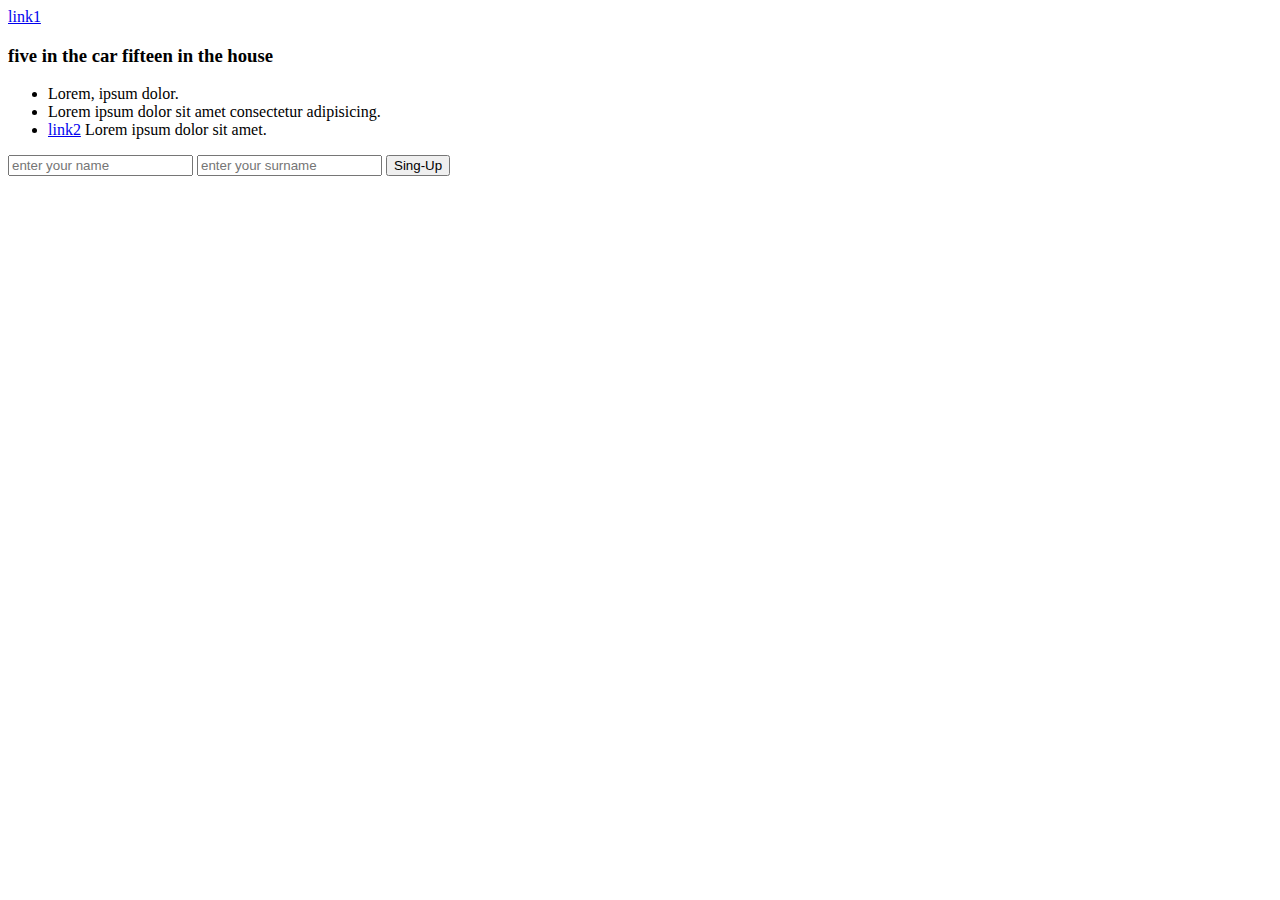
<file: jq-methods/index.html>
<!DOCTYPE html>
<html lang="en">
<head>
    <meta charset="UTF-8">
    <meta http-equiv="X-UA-Compatible" content="IE=edge">
    <meta name="viewport" content="width=device-width, initial-scale=1.0">
    <title>Methods</title>
    <script src="/styling-content/jq-3.6.1.min.js"></script>
</head>
<body>
    <a href="#">link1</a>
    <br>
    <h3 id="header">Lorem, ipsum.</h3>
    <ul id="list">
        <li>Lorem, ipsum dolor.</li>
        <li class="item">Lorem ipsum dolor sit amet consectetur adipisicing.</li>
        <li><a href="#">link2</a> Lorem ipsum dolor sit amet.</li>
    </ul>
    <input id="name" type="text" placeholder="enter your name">
    <input id="surname" type="text" placeholder="enter your surname">
    <button id="sing-up" onclick="singUp();">Sing-Up</button>


    <script src="script.js"></script>
</body>
</html>
</file>
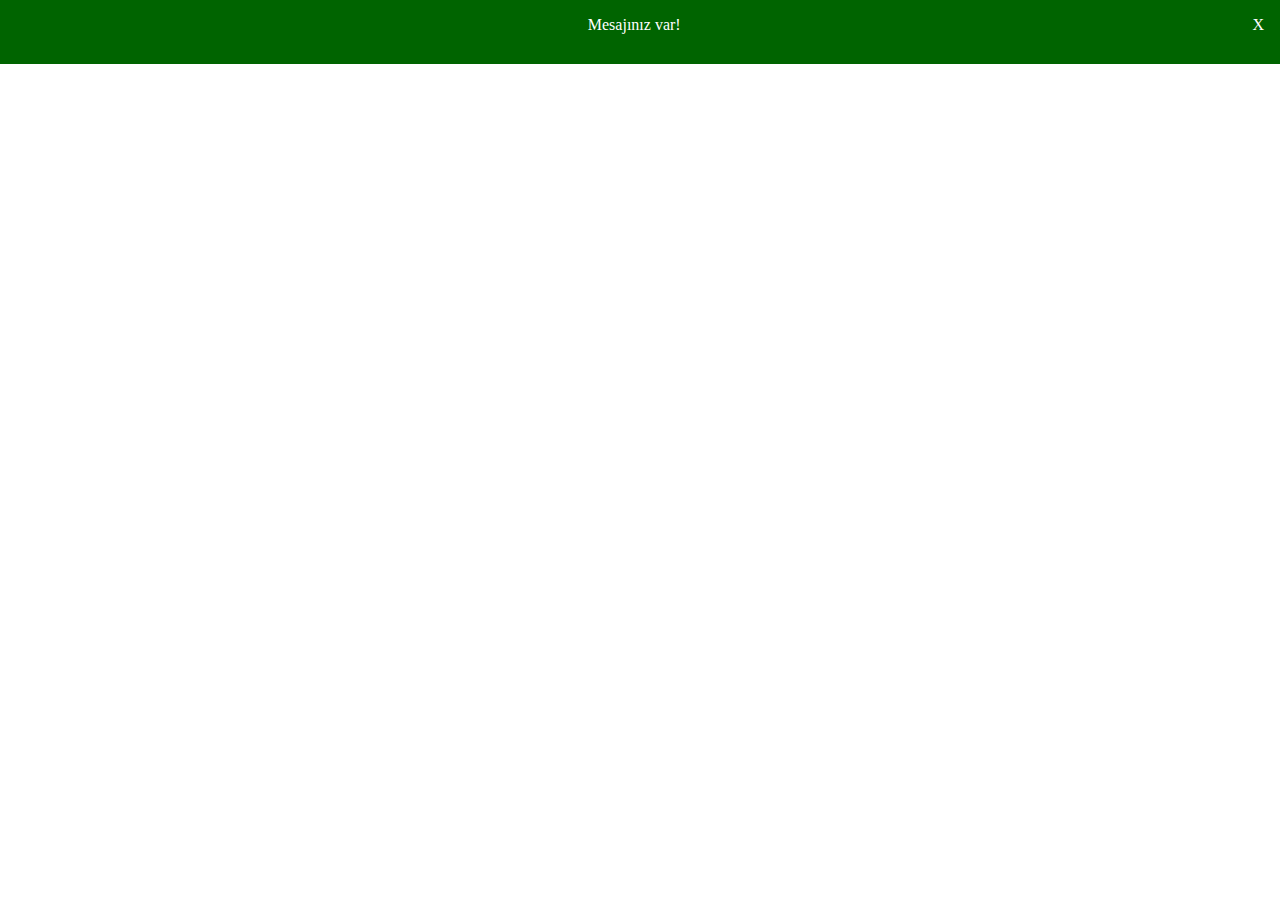
<file: jquery-animate-message/index.html>
<!DOCTYPE html>
<html lang="en">
  <head>
    <meta charset="UTF-8" />
    <meta http-equiv="X-UA-Compatible" content="IE=edge" />
    <meta name="viewport" content="width=device-width, initial-scale=1.0" />
    <title>Animate Message jQuery</title>
    <script
      src="https://cdnjs.cloudflare.com/ajax/libs/jquery/3.6.1/jquery.min.js"
      integrity="sha512-aVKKRRi/Q/YV+4mjoKBsE4x3H+BkegoM/em46NNlCqNTmUYADjBbeNefNxYV7giUp0VxICtqdrbqU7iVaeZNXA=="
      crossorigin="anonymous"
      referrerpolicy="no-referrer"
    ></script>
    <script src="app.js"></script>
    <link rel="stylesheet" href="style.css" />
  </head>
  <body>
    <div id="message-box">
      <div id="header"><span id="close">X</span> Mesajınız var!</div>
      <div id="content">
        <h5>Lorem, ipsum dolor.</h5>
        <hr />
        <p>
          Lorem, ipsum dolor sit amet consectetur adipisicing elit.
          Exercitationem quia nobis amet odio illum accusamus, officiis
          voluptatem saepe, molestiae dicta dolores eaque quidem harum voluptate
          ea pariatur quam consequatur voluptatibus.
        </p>
        <p>
          Lorem, ipsum dolor sit amet consectetur adipisicing elit.
          Exercitationem quia nobis amet odio illum accusamus, officiis
          voluptatem saepe, molestiae dicta dolores eaque quidem harum voluptate
          ea pariatur quam consequatur voluptatibus.
        </p>
        <p>
          Lorem, ipsum dolor sit amet consectetur adipisicing elit.
          Exercitationem quia nobis amet odio illum accusamus, officiis
          voluptatem saepe, molestiae dicta dolores eaque quidem harum voluptate
          ea pariatur quam consequatur voluptatibus.
        </p>
        <p>
          Lorem, ipsum dolor sit amet consectetur adipisicing elit.
          Exercitationem quia nobis amet odio illum accusamus, officiis
          voluptatem saepe, molestiae dicta dolores eaque quidem harum voluptate
          ea pariatur quam consequatur voluptatibus.
        </p>
        <p>
          Lorem, ipsum dolor sit amet consectetur adipisicing elit.
          Exercitationem quia nobis amet odio illum accusamus, officiis
          voluptatem saepe, molestiae dicta dolores eaque quidem harum voluptate
          ea pariatur quam consequatur voluptatibus.
        </p>
      </div>
    </div>
  </body>
</html>
</file>
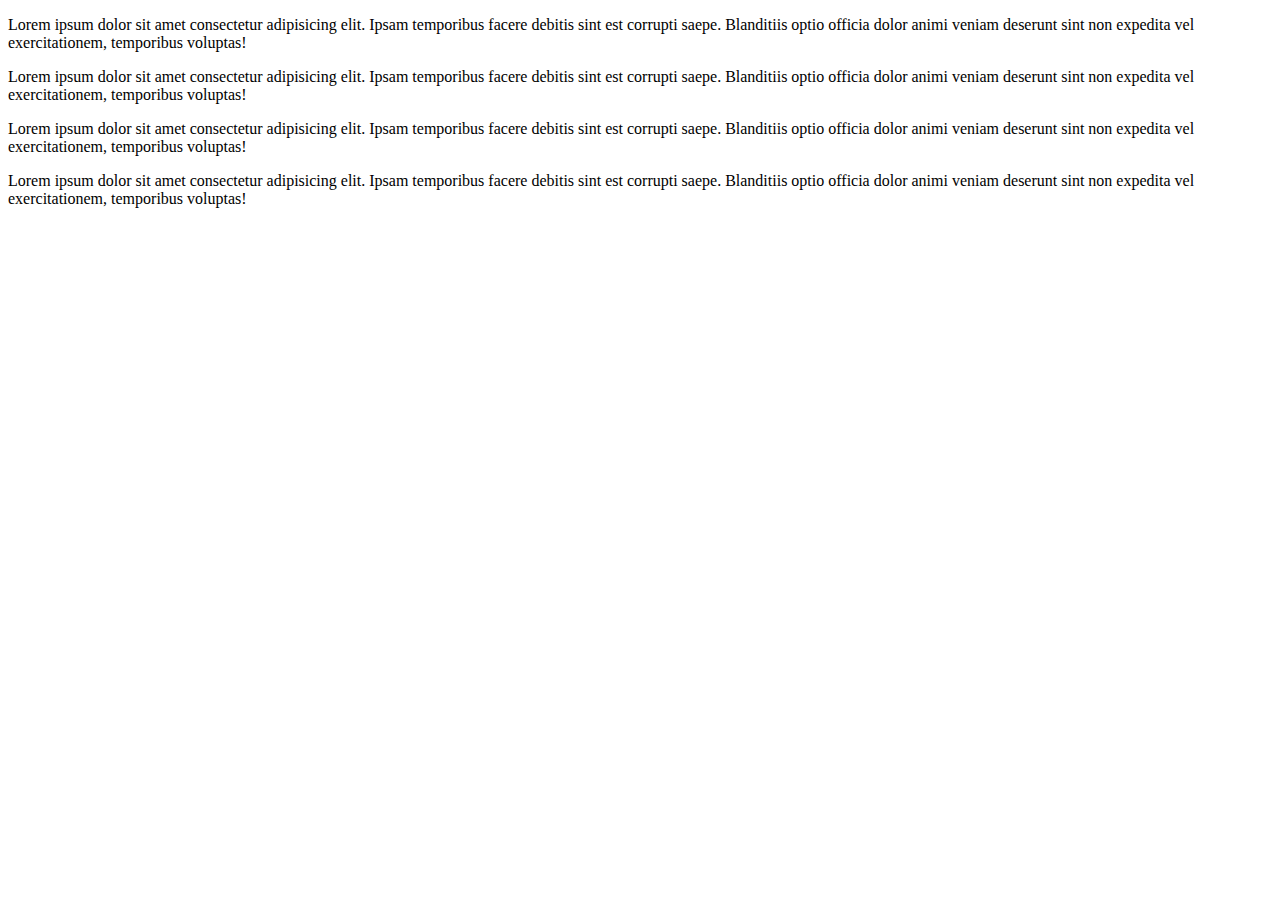
<file: jquery-click-event/index.html>
<!DOCTYPE html>
<html lang="en">
  <head>
    <meta charset="UTF-8" />
    <meta http-equiv="X-UA-Compatible" content="IE=edge" />
    <meta name="viewport" content="width=device-width, initial-scale=1.0" />
    <title>Click Event | jQuery</title>
    <!-- <style>
      .parafcolorset {
        color: purple;
        font-size: 22px;
      }
    </style> -->
    <script
      src="https://cdnjs.cloudflare.com/ajax/libs/jquery/3.6.1/jquery.min.js"
      integrity="sha512-aVKKRRi/Q/YV+4mjoKBsE4x3H+BkegoM/em46NNlCqNTmUYADjBbeNefNxYV7giUp0VxICtqdrbqU7iVaeZNXA=="
      crossorigin="anonymous"
      referrerpolicy="no-referrer"
    ></script>
    <script src="app.js"></script>
    <link rel="stylesheet" href="style.css" />
  </head>
  <body>
    <p id="p1">
      Lorem ipsum dolor sit amet consectetur adipisicing elit. Ipsam temporibus
      facere debitis sint est corrupti saepe. Blanditiis optio officia dolor
      animi veniam deserunt sint non expedita vel exercitationem, temporibus
      voluptas!
    </p>
    <p id="p2">
      Lorem ipsum dolor sit amet consectetur adipisicing elit. Ipsam temporibus
      facere debitis sint est corrupti saepe. Blanditiis optio officia dolor
      animi veniam deserunt sint non expedita vel exercitationem, temporibus
      voluptas!
    </p>
    <p class="paraf1">
      Lorem ipsum dolor sit amet consectetur adipisicing elit. Ipsam temporibus
      facere debitis sint est corrupti saepe. Blanditiis optio officia dolor
      animi veniam deserunt sint non expedita vel exercitationem, temporibus
      voluptas!
    </p>
    <p class="paraf2">
      Lorem ipsum dolor sit amet consectetur adipisicing elit. Ipsam temporibus
      facere debitis sint est corrupti saepe. Blanditiis optio officia dolor
      animi veniam deserunt sint non expedita vel exercitationem, temporibus
      voluptas!
    </p>
  </body>
</html>
</file>
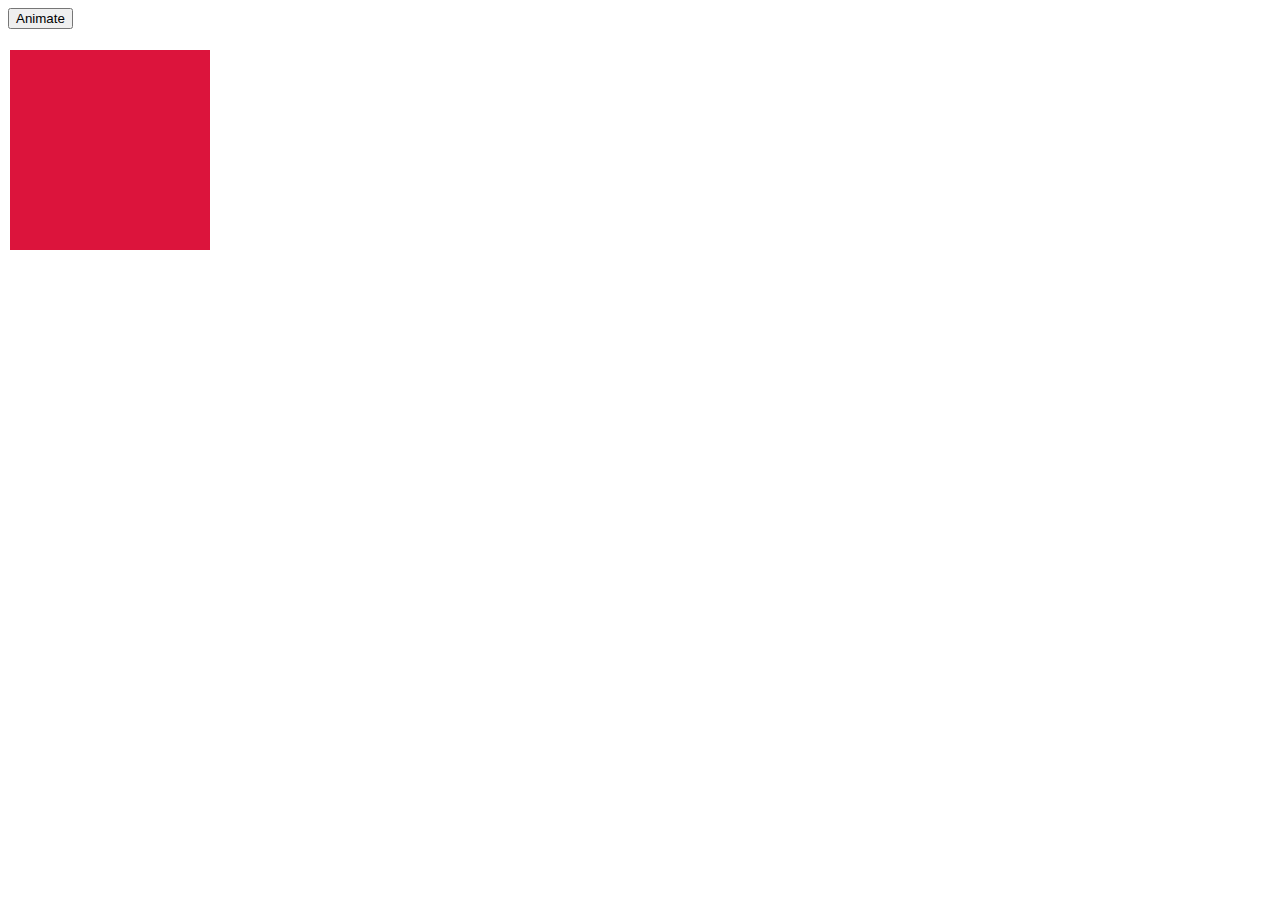
<file: jquery-effect-animate/index.html>
<!DOCTYPE html>
<html lang="en">
  <head>
    <meta charset="UTF-8" />
    <meta http-equiv="X-UA-Compatible" content="IE=edge" />
    <meta name="viewport" content="width=device-width, initial-scale=1.0" />
    <title>jQuery Animate</title>
    <script
      src="https://cdnjs.cloudflare.com/ajax/libs/jquery/3.6.1/jquery.min.js"
      integrity="sha512-aVKKRRi/Q/YV+4mjoKBsE4x3H+BkegoM/em46NNlCqNTmUYADjBbeNefNxYV7giUp0VxICtqdrbqU7iVaeZNXA=="
      crossorigin="anonymous"
      referrerpolicy="no-referrer"
    ></script>
    <script src="app.js"></script>
    <link rel="stylesheet" href="style.css">
  </head>
  <body>
    <button id="animate">Animate</button>
    <div id="box">
        
    </div>
  </body>
</html>
</file>
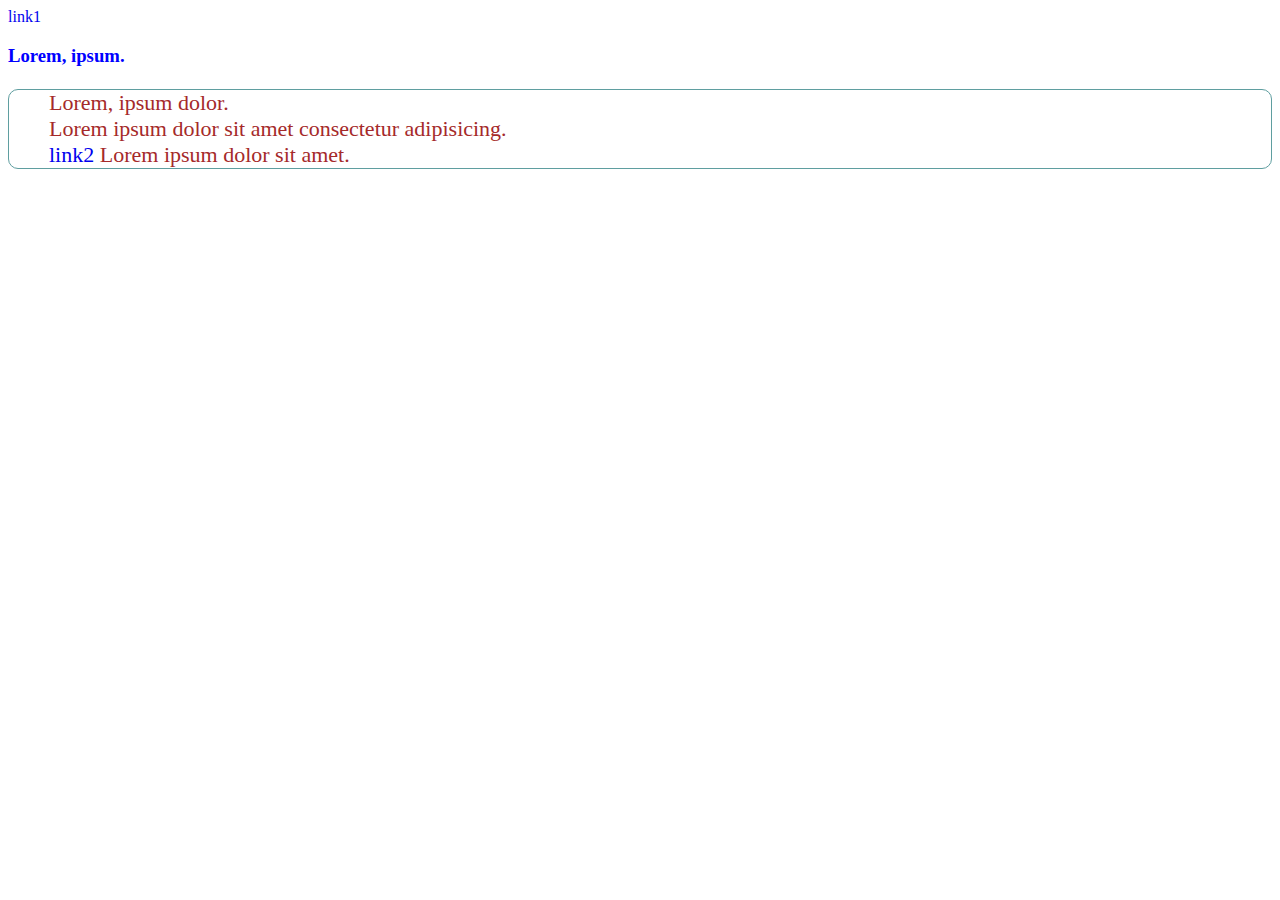
<file: styling-content/index.html>
<!DOCTYPE html>
<html lang="en">
<head>
    <meta charset="UTF-8">
    <meta http-equiv="X-UA-Compatible" content="IE=edge">
    <meta name="viewport" content="width=device-width, initial-scale=1.0">
    <title>Styling Content</title>
    <script src="/styling-content/jq-3.6.1.min.js"></script>
</head>
<body>
    <a href="#">link1</a>
    <br>
    <h3 id="header">Lorem, ipsum.</h3>
    <ul id="list">
        <li>Lorem, ipsum dolor.</li>
        <li class="item">Lorem ipsum dolor sit amet consectetur adipisicing.</li>
        <li><a href="#">link2</a> Lorem ipsum dolor sit amet.</li>
    </ul>
    <script src="style.js"></script>
</body>
</html>
</file>
<file: jquery-animate-message/style.css>
*{
    margin: 0;
    padding: 0;
}
#message-box{
    background-color: darkgreen;
    text-align: center;
    color: white;
}
#header{
    cursor: pointer;
    height: 2rem;
    padding: 1rem;
    border-bottom: 1px solid white;
}
#content{
    height: 20rem;
    padding: 1rem;
    display: none;
}
#content p{
    text-align: justify;
    font-size: small;
}
#close{
    float: right;
}
#close:hover{
    color: greenyellow;
}
</file>
<file: jquery-click-event/style.css>
.parafcolorset{
    color: purple;
    font-size: 22px;
}
</file>
<file: jquery-effect-animate/style.css>
#box{
    position: absolute;
    top: 50px;
    left: 10px;
    width: 200px;
    height: 200px;
    background-color: crimson;
}
</file>
